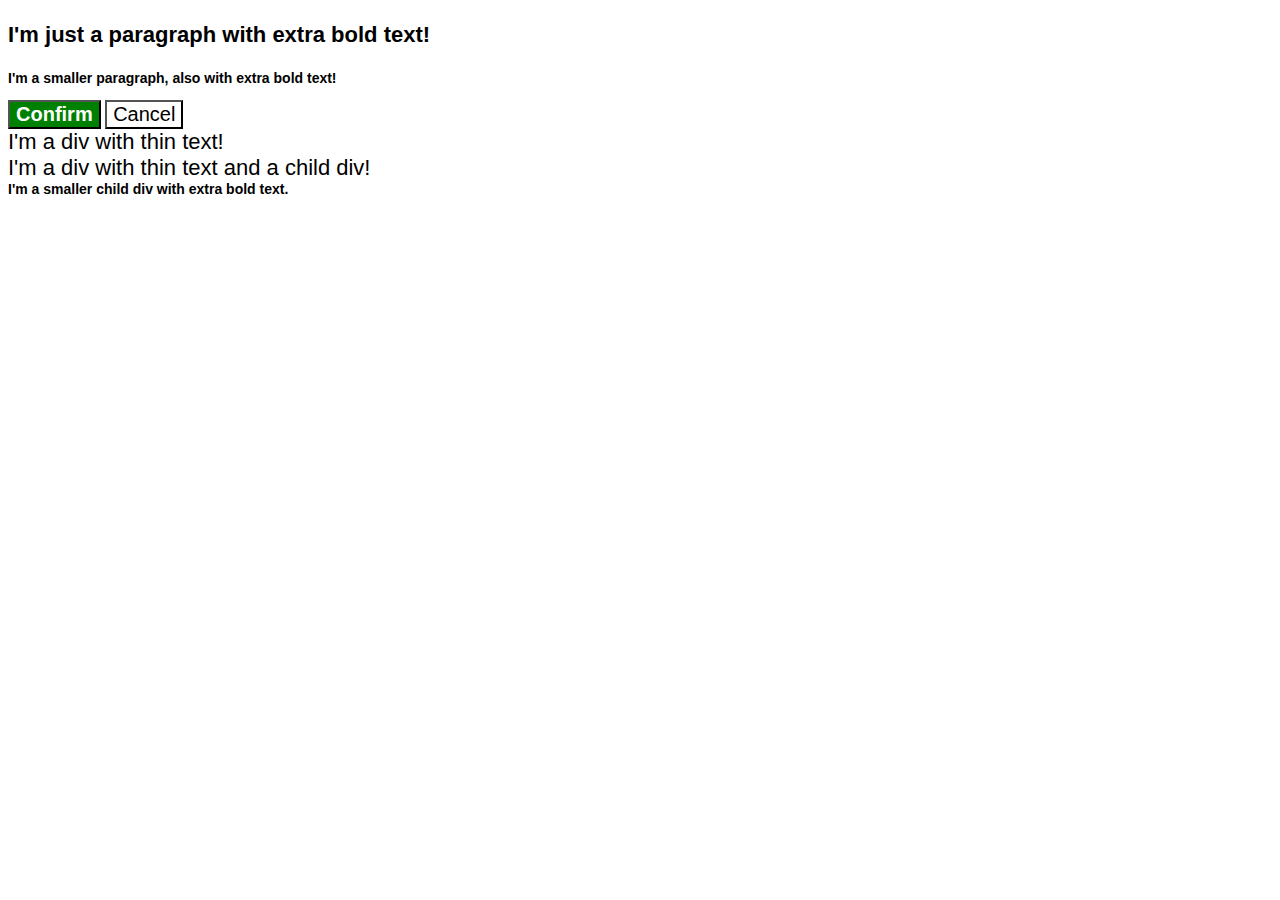
<file: foundations/cascade/01-cascade-fix/index.html>
<!DOCTYPE html>
<html lang="en">
  <head>
    <meta charset="UTF-8">
    <meta http-equiv="X-UA-Compatible" content="IE=edge">
    <meta name="viewport" content="width=device-width, initial-scale=1.0">
    <title>Fix the Cascade</title>
    <link rel="stylesheet" href="style.css">
  </head>
  
  <body>
    <p class="para">I'm just a paragraph with extra bold text!</p>
    <p class="para small-para">I'm a smaller paragraph, also with extra bold text!</p>

    <button id="confirm-button" class="button confirm">Confirm</button>
    <button id="cancel-button" class="button cancel">Cancel</button>

    <div class="text">I'm a div with thin text!</div>
    <div class="text">I'm a div with thin text and a child div!
      <div class="text child">I'm a smaller child div with extra bold text.</div>
    </div>
  </body>
</html>
</file>
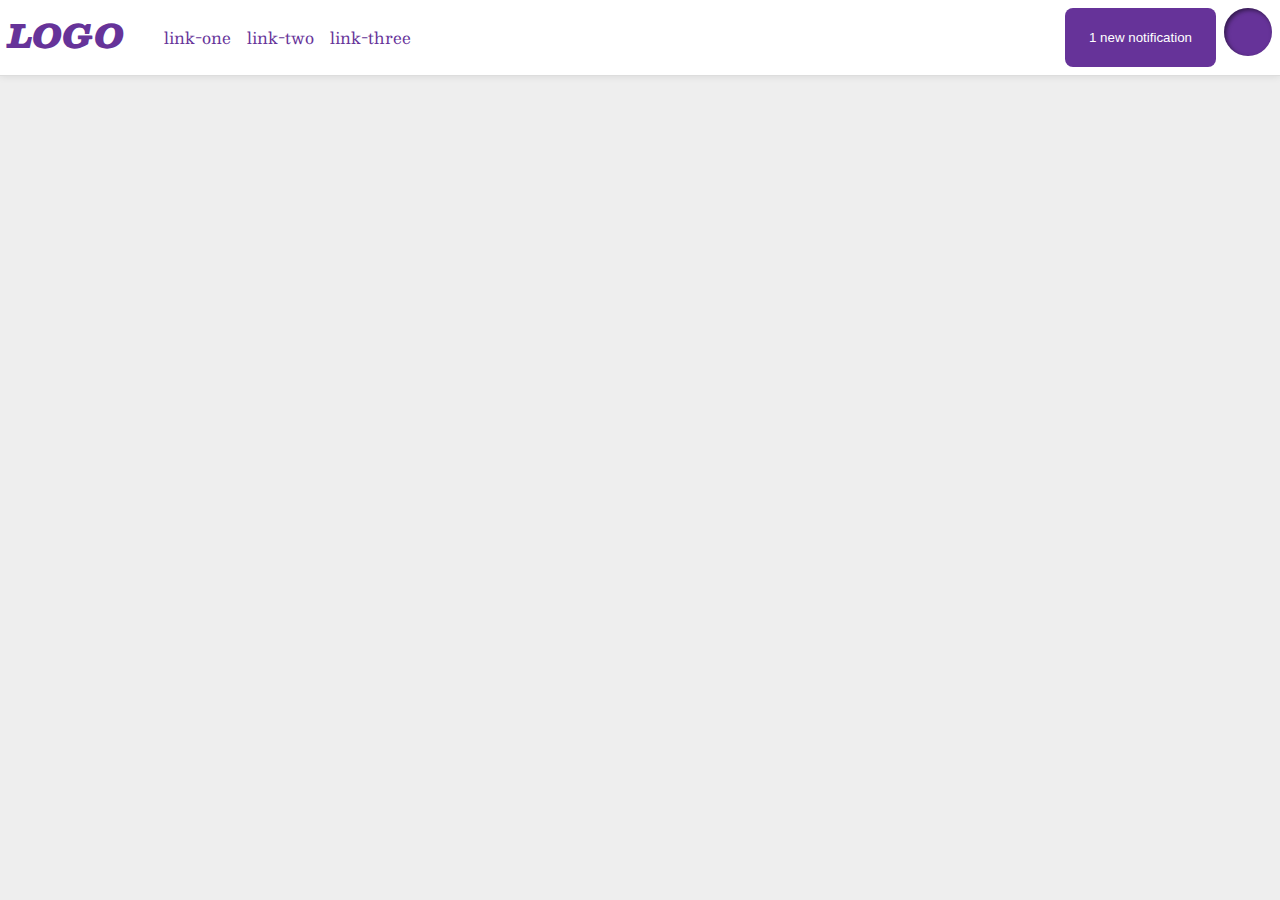
<file: foundations/flex/03-flex-header-2/index.html>
<!DOCTYPE html>
<html lang="en">
  <head>
    <meta charset="UTF-8">
    <meta http-equiv="X-UA-Compatible" content="IE=edge">
    <meta name="viewport" content="width=device-width, initial-scale=1.0">
    <title>Flex Header 2</title>
    <link rel="stylesheet" href="style.css">
  </head>
  <body>
    <div class="header">
    <div class="left-container"> 
      <div class="logo">
        LOGO
      </div>
      <ul class="links">
        <li><a href="https://google.com">link-one</a></li>
        <li><a href="https://google.com">link-two</a></li>
        <li><a href="https://google.com">link-three</a></li>
      </ul>
    </div>
    <div class="right-container">
      <button class="notifications">
        1 new notification
      </button>
      <div class="profile-image"></div>
    </div>
  </div>
  </body>
</html>
</file>
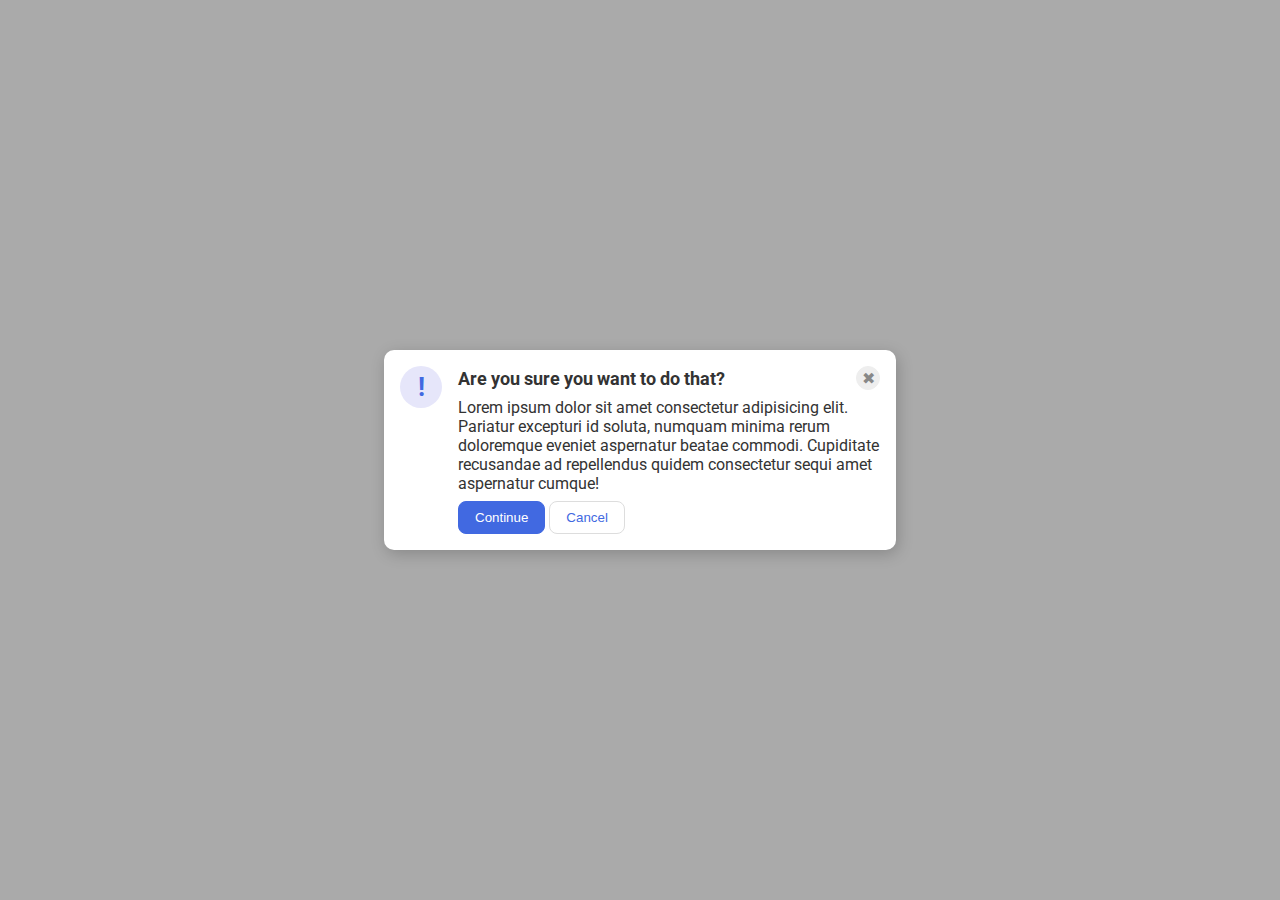
<file: foundations/flex/05-flex-modal/index.html>
<!DOCTYPE html>
<html lang="en">
  <head>
    <meta charset="UTF-8">
    <meta http-equiv="X-UA-Compatible" content="IE=edge">
    <meta name="viewport" content="width=device-width, initial-scale=1.0">
    <link rel="stylesheet" href="style.css">
    <title>Modal</title>
  </head>
  <body>
    <div class="modal">
      <div class="icon">!</div>
      
      <div class="container">
        
        <div class="header">Are you sure you want to do that?
          <button class="close-button">✖</button>
        </div>

        <div class="text">Lorem ipsum dolor sit amet consectetur adipisicing elit. Pariatur excepturi id soluta, numquam minima rerum doloremque eveniet aspernatur beatae commodi. Cupiditate recusandae ad repellendus quidem consectetur sequi amet aspernatur cumque!</div>
        <button class="continue">Continue</button>
        <button class="cancel">Cancel</button>
      </div>
  </div>
  </body>
</html>
</file>
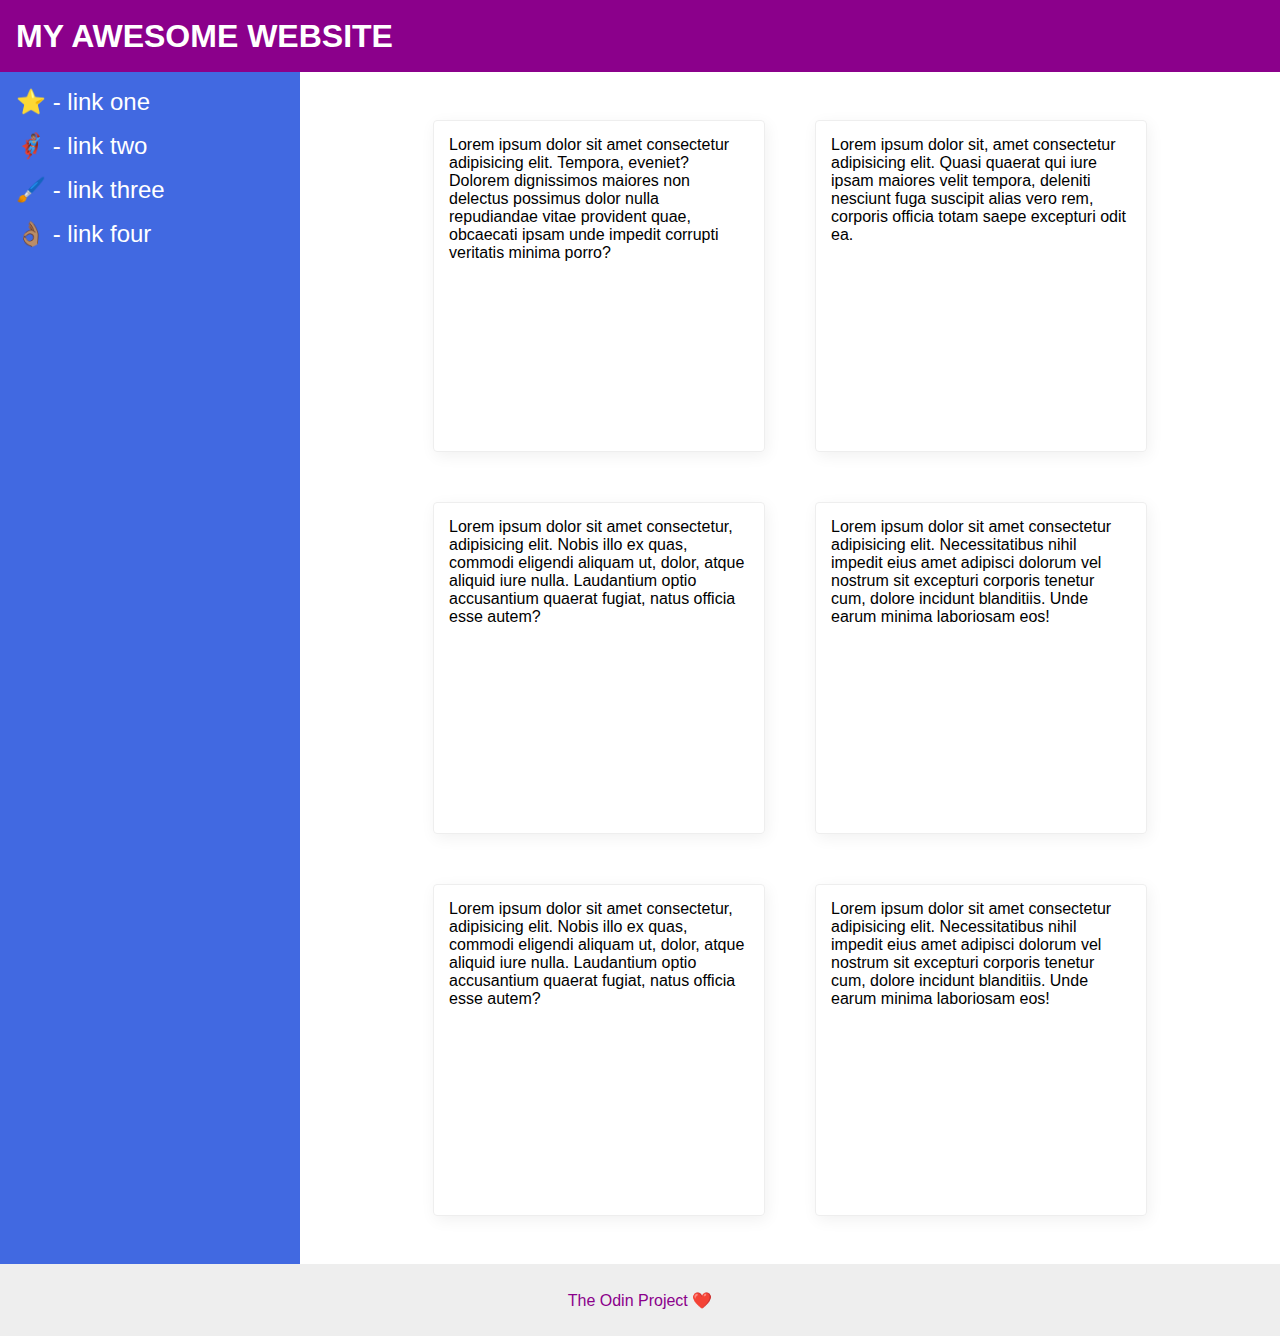
<file: foundations/flex/07-flex-layout-2/index.html>
<!DOCTYPE html>
<html lang="en">
  <head>
    <meta charset="UTF-8">
    <meta http-equiv="X-UA-Compatible" content="IE=edge">
    <meta name="viewport" content="width=device-width, initial-scale=1.0">
    <title>The Holy Grail</title>
    <link rel="stylesheet" href="style.css">
  </head>
  <body>
    <div class="header">
      MY AWESOME WEBSITE
    </div>
    
    <div class="container">
      <div class="sidebar">
        <ul>
          <li><a href="#">⭐ - link one</a></li>
          <li><a href="#">🦸🏽‍♂️ - link two</a></li>
          <li><a href="#">🖌️ - link three</a></li>
          <li><a href="#">👌🏽 - link four</a></li>
        </ul>
      </div>

          <div class= "card-containers">
            <div class="card">Lorem ipsum dolor sit amet consectetur adipisicing elit. Tempora, eveniet? Dolorem dignissimos maiores non delectus possimus dolor nulla repudiandae vitae provident quae, obcaecati ipsam unde impedit corrupti veritatis minima porro?</div>
            <div class="card">Lorem ipsum dolor sit, amet consectetur adipisicing elit. Quasi quaerat qui iure ipsam maiores velit tempora, deleniti nesciunt fuga suscipit alias vero rem, corporis officia totam saepe excepturi odit ea.</div>
            <div class="card">Lorem ipsum dolor sit amet consectetur, adipisicing elit. Nobis illo ex quas, commodi eligendi aliquam ut, dolor, atque aliquid iure nulla. Laudantium optio accusantium quaerat fugiat, natus officia esse autem?</div>
            <div class="card">Lorem ipsum dolor sit amet consectetur adipisicing elit. Necessitatibus nihil impedit eius amet adipisci dolorum vel nostrum sit excepturi corporis tenetur cum, dolore incidunt blanditiis. Unde earum minima laboriosam eos!</div>
            <div class="card">Lorem ipsum dolor sit amet consectetur, adipisicing elit. Nobis illo ex quas, commodi eligendi aliquam ut, dolor, atque aliquid iure nulla. Laudantium optio accusantium quaerat fugiat, natus officia esse autem?</div>
            <div class="card">Lorem ipsum dolor sit amet consectetur adipisicing elit. Necessitatibus nihil impedit eius amet adipisci dolorum vel nostrum sit excepturi corporis tenetur cum, dolore incidunt blanditiis. Unde earum minima laboriosam eos!</div>
          </div>
    </div>
    <div class="footer">
      The Odin Project ❤️
    </div>
  </body>
</html>
</file>
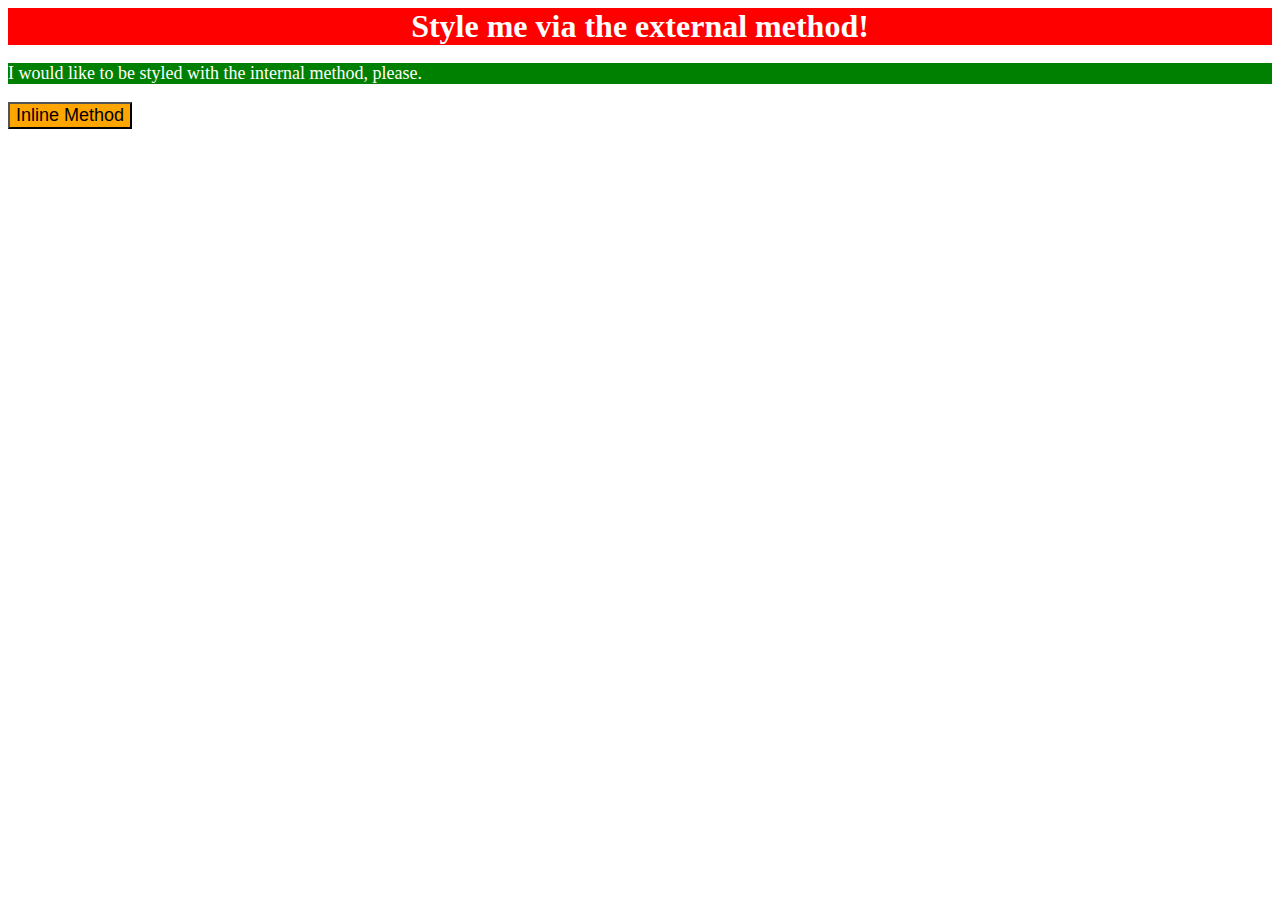
<file: foundations/intro-to-css/01-css-methods/index.html>
<!DOCTYPE html>
<html lang="en">
  <head>
    <meta charset="UTF-8">
    <meta http-equiv="X-UA-Compatible" content="IE=edge">
    <meta name="viewport" content="width=device-width, initial-scale=1.0">
    <title>Methods for Adding CSS</title>
    <link rel="stylesheet" href="style.css">
    <style>
      p {
        background-color: green;
        color: white;
        font-size: 18px;
      }
    </style>
  </head>
  <body>
    <div>Style me via the external method!</div>
    <p>I would like to be styled with the internal method, please.</p>
    <button style="background-color: orange; font-size: 18px;">Inline Method</button>
  </body>
</html>
</file>
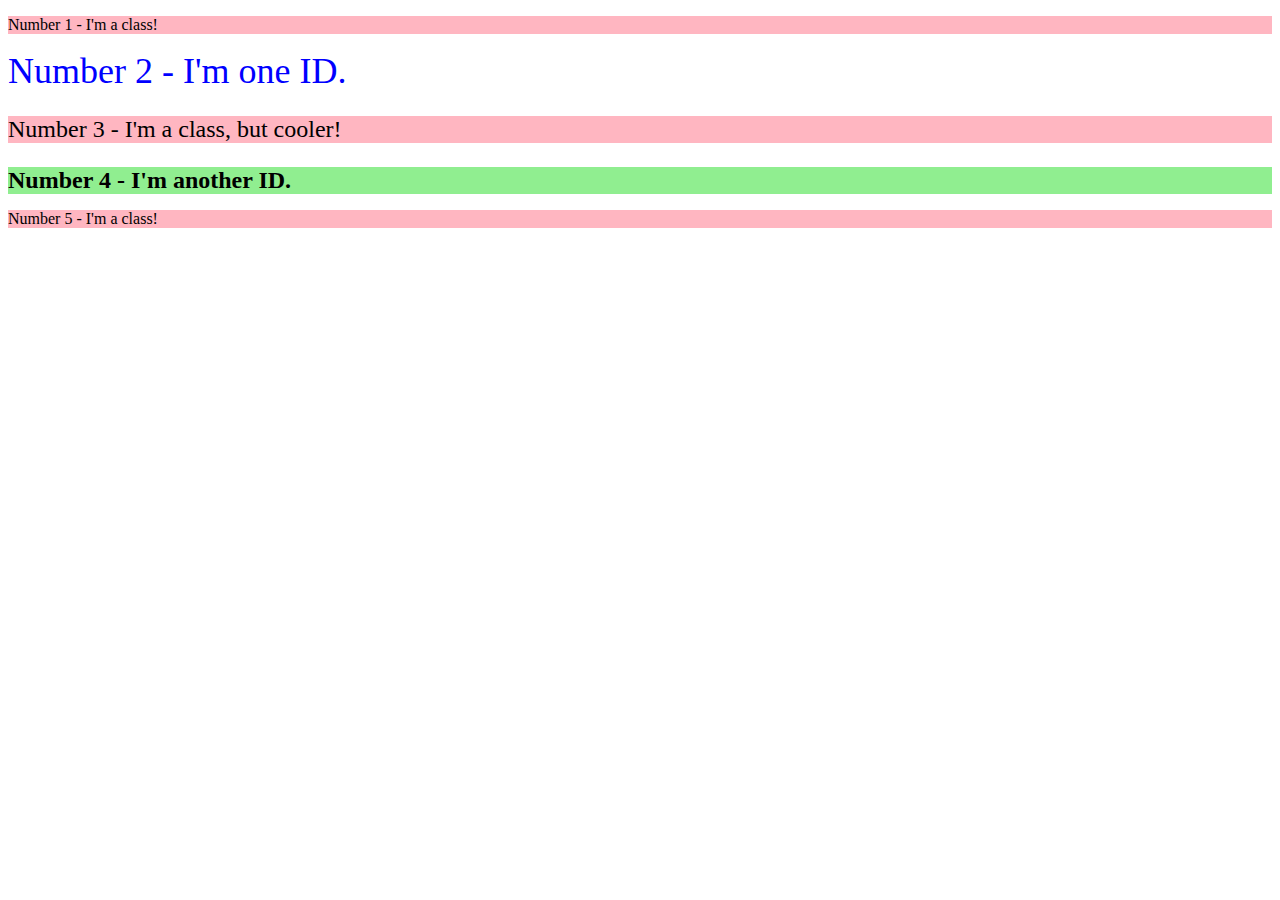
<file: foundations/intro-to-css/02-class-id-selectors/index.html>
<!DOCTYPE html>
<html lang="en">
  <head>
    <meta charset="UTF-8">
    <meta http-equiv="X-UA-Compatible" content="IE=edge">
    <meta name="viewport" content="width=device-width, initial-scale=1.0">
    <title>Class and ID Selectors</title>
    <link rel="stylesheet" href="style.css">
  </head>
  <body>
    <p class="one">Number 1 - I'm a class!</p>
    <div id="two">Number 2 - I'm one ID.</div>
    <p class="one change-font-size">Number 3 - I'm a class, but cooler!</p>
    <div id="three">Number 4 - I'm another ID.</div>
    <p class="one">Number 5 - I'm a class!</p>
  </body>
</html>
</file>
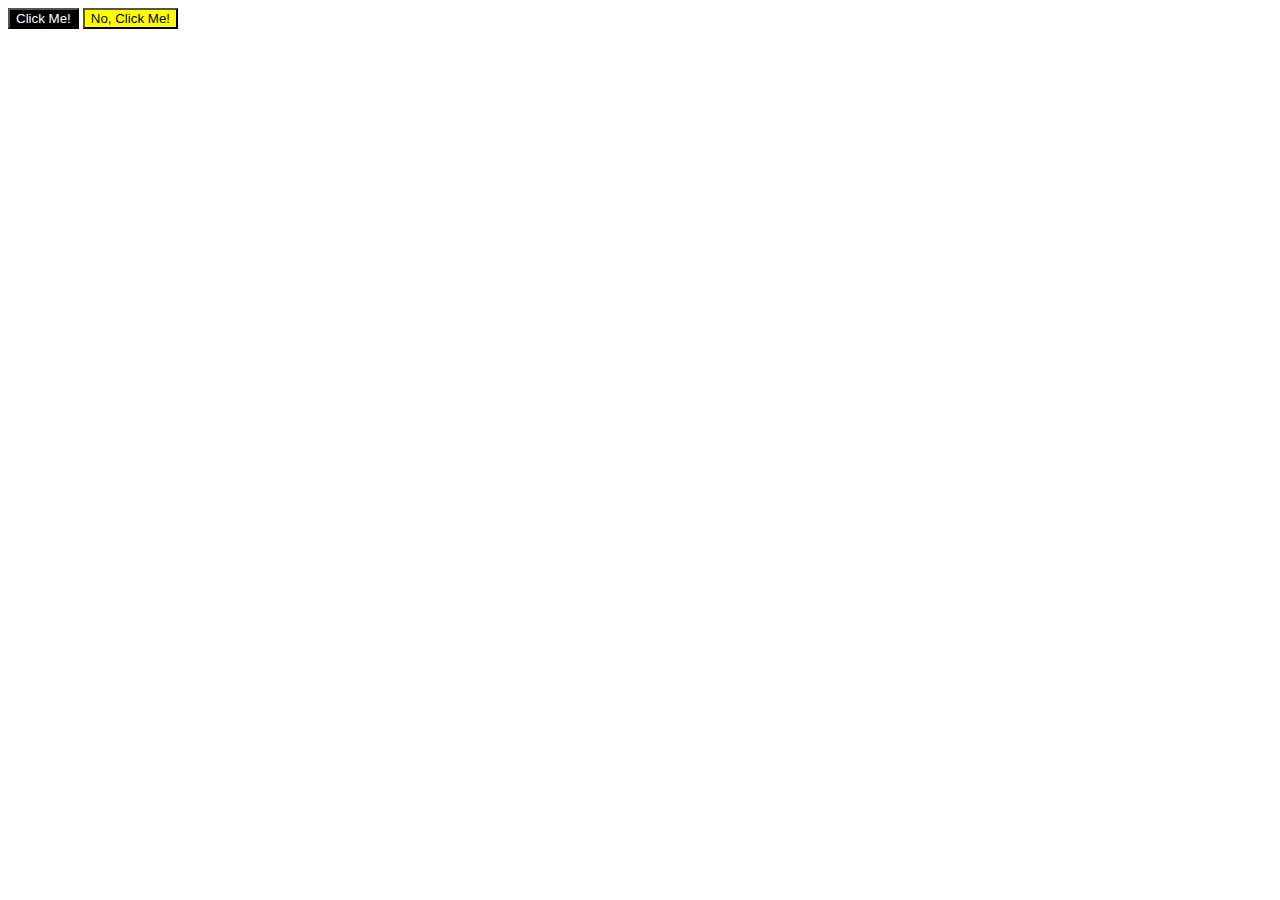
<file: foundations/intro-to-css/03-grouping-selectors/index.html>
<!DOCTYPE html>
<html lang="en">
  <head>
    <meta charset="UTF-8">
    <meta http-equiv="X-UA-Compatible" content="IE=edge">
    <meta name="viewport" content="width=device-width, initial-scale=1.0">
    <title>Grouping Selectors</title>
    <link rel="stylesheet" href="style.css">
  </head>
  <body>
    <button class="one">Click Me!</button>
    <button class="two">No, Click Me!</button>
  </body>
</html>
</file>
<file: foundations/cascade/01-cascade-fix/style.css>
body {
  font-family: Arial, Helvetica, sans-serif;
}

.para,
.small-para {
  color: hsl(0, 0%, 0%);
  font-weight: 800;
}

.para.small-para {
  font-size: 14px;
}

.para {
  font-size: 22px;
}

#confirm-button{
  background: green;
  color: white;
  font-weight: bold;
} 

.button {
  background-color: rgb(255, 255, 255);
  color: rgb(0, 0, 0);
  font-size: 20px;
}

.text.child {
  color: rgb(0, 0, 0);
  font-weight: 800;
  font-size: 14px;
}

div.text {
  color: rgb(0, 0, 0);
  font-size: 22px;
  font-weight: 100;
}
</file>
<file: foundations/flex/03-flex-header-2/style.css>
/* this is some magical font-importing.  
you'll learn about it later. */
@import url('https://fonts.googleapis.com/css2?family=Besley:ital,wght@0,400;1,900&display=swap');

body {
  margin: 0;
  background: #eee;
  font-family: "Besley", serif;
}

.header {
  background: white;
  border-bottom: 1px solid #ddd;
  box-shadow: 0 0 8px rgba(0,0,0,.1);
  display: flex;
  justify-content: space-between;
  gap: 8px;
  padding: 8px;
}

.profile-image {
  background: rebeccapurple;
  box-shadow: inset 2px 2px 4px rgba(0,0,0,.5);
  border-radius: 50%;
  width: 48px;
  height: 48px;
}

.logo {
  color: rebeccapurple;
  font-size: 32px;
  font-weight: 900;
  font-style: italic;
}

button {
  border: none;
  border-radius: 8px;
  background: rebeccapurple;
  color: white;
  padding: 8px 24px;

}

a {
  /* this removes the line under our links */
  text-decoration: none;
  color: rebeccapurple;
}

ul {
  list-style-type: none;
  display: flex;
  gap: 16px;
}

.left-container{
  display: flex;
}

.right-container{
  display: flex;
  gap: 8px;
}
</file>
<file: foundations/flex/05-flex-modal/style.css>
@import url('https://fonts.googleapis.com/css2?family=Roboto:wght@400;700&display=swap');

html, body {
  height: 100%;
}

body {
  font-family: Roboto, sans-serif;
  margin: 0;
  background: #aaa;
  color: #333;
  /* I'll give you this one for free lol */
  display: flex;
  align-items: center;
  justify-content: center;
}

.modal {
  background: white;
  width: 480px;
  border-radius: 10px;
  box-shadow: 2px 4px 16px rgba(0,0,0,.2);
  display: flex;
  padding: 16px;
  gap: 16px;
}

.icon {
  color: royalblue;
  font-size: 26px;
  font-weight: 700;
  background: lavender;
  width: 42px;
  height: 42px;
  border-radius: 50%;
  display: flex;
  align-items: center;
  justify-content: center;
  flex: 1 0 auto;
}

.close-button {
  background: #eee;
  border-radius: 50%;
  color: #888;
  font-weight: 400;
  font-size: 16px;
  height: 24px;
  width: 24px;
  display: flex;
  align-items: center;
  justify-content: center;
  border: 1px solid #eee;
  padding: 0;
}

button {
  cursor: pointer;
  padding: 8px 16px;
  border-radius: 8px;
}

button.continue {
  background: royalblue;
  border: 1px solid royalblue;
  color: white;
}

button.cancel {
  background: white;
  border: 1px solid #ddd;
  color: royalblue;
}

.header{
  display: flex;
  justify-content: space-between;
  align-items: center;
  font-weight: 700;
  font-size: 18px;
  margin-bottom: 8px;
}

.text{
  margin-bottom: 8px;
}
</file>
<file: foundations/flex/07-flex-layout-2/style.css>
body {
  font-family: -apple-system, BlinkMacSystemFont, 'Segoe UI', Roboto, Oxygen, Ubuntu, Cantarell, 'Open Sans', 'Helvetica Neue', sans-serif;
  margin: 0;
  min-height: 100vh;
  display: flex;
  flex-direction: column;
}

.header {
  height: 72px;
  background: darkmagenta;
  color: white;
  font-size: 32px;
  font-weight: 900;
  display: flex;
  align-items: center;
  padding: 0 16px;
}

.footer {
  height: 72px;
  background: #eee;
  color: darkmagenta;
  display: flex;
  justify-content: center;
  align-items: center;
}

.sidebar {
  width: 300px;
  background: royalblue;
  box-sizing: border-box;
  flex-shrink: 0;
  padding: 16px;
}

.card {
  border: 1px solid #eee;
  box-shadow: 2px 4px 16px rgba(0,0,0,.06);
  border-radius: 4px;
  width: 300px;
  height: 300px;
  padding: 15px;
}

.card-containers{
  display: flex;
  flex-direction: row;
  flex-wrap: wrap;
  justify-content: center;
  padding: 48px;
  gap: 50px;
}

.container{
  display: flex;
  flex: 1;
}



ul{
  list-style: none;
  margin: 0px;
  padding: 0px;
}

li{
  margin-bottom: 16px;
}

a:link{
  text-decoration: none;
  color: white;
  font-size: 24px;
}
</file>
<file: foundations/intro-to-css/01-css-methods/style.css>
div {
    background-color:  red;
    color: white;
    font-size: 32px;
    text-align: center;
    font-weight: 700;
}
</file>
<file: foundations/intro-to-css/02-class-id-selectors/style.css>
.one{
   background-color: lightpink; 
   font-style: Verdana, "DejaVu Sans", sans-serif;
}

.change-font-size{
    font-size: 24px;
}

#two{
    color: blue;
    font-size: 36px;
}

#three{
    background-color: lightgreen;
    font-size: 24px;
    font-weight: 700;
}
</file>
<file: foundations/intro-to-css/03-grouping-selectors/style.css>
.one{
    color: white;
    background-color: black;
}

.two{
    background-color: yellow;
}

.one.two{
    font-size: 28px;
    font-style: Helvetica, "Times New Roman", sans-serif;
}
</file>
